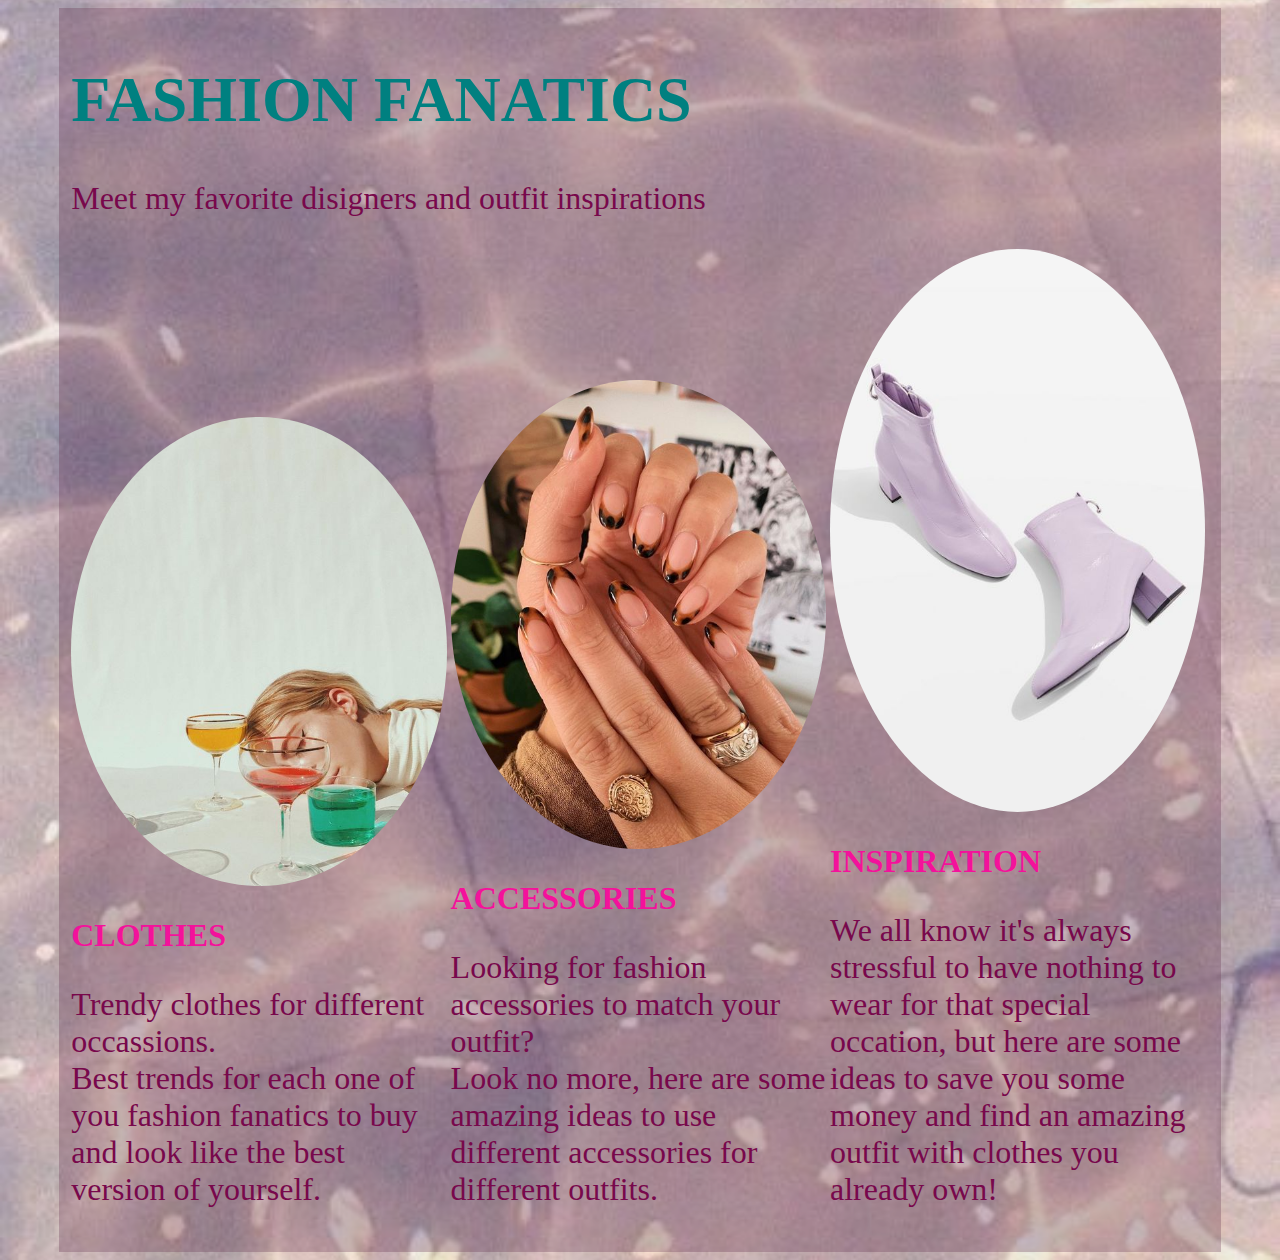
<file: index.html>
<!DOCTYPE html>
<html lang="en">
<head>
	<meta charset="UTF-8">
	<title>fashion.com - Home</title>
	<link rel="stylesheet" href="style.css">
	<link href="https://fonts.googleapis.com/css?family=Abril+Fatface&display=swap" rel="stylesheet">
</head>
<body>
	<div id="main">
		<h1>FASHION FANATICS</h1>
		<p class="tagline"> Meet my favorite disigners and outfit inspirations </p>
		<section>
			<div class="article"> 
				<a href="https://www.instyle.com/fashion/clothing" target="_blank" >
				<img src="fashion.jpg" alt="">
				</a>
				<h2>Clothes</h2>
				<p>Trendy clothes for different occassions.<br> Best trends for each one of you fashion fanatics to buy and look like the best version of yourself. </p>
			</div>
			<div class="article">
				<a href="https://www.thetrendspotter.net/accessories-trends-2020/" target="_blank">
				 <img src="accessories.jpg" alt="">
				 </a>
				 <h2>Accessories</h2>
				<p>Looking for fashion accessories to match your outfit? <br>Look no more, here are some amazing ideas to use different accessories for different outfits.</p>
			</div>
			<div class="article">
			<a href="https://www.pinterest.es/naushin/daily-outfit-inspiration/" target="_blank">
				<img src="inspiration.jpg" alt="">
				</a>
				<h2>Inspiration</h2>
				<p>We all know it's always stressful to have nothing to wear for that special occation, but here are some ideas to save you some money and find an amazing outfit with clothes you already own!</p>
			</div>
		</section>
	</div>
	<!-- Global site tag (gtag.js) - Google Analytics -->
<script async src="https://www.googletagmanager.com/gtag/js?id=UA-161732153-1"></script>
<script>
  window.dataLayer = window.dataLayer || [];
  function gtag(){dataLayer.push(arguments);}
  gtag('js', new Date());

  gtag('config', 'UA-161732153-1');
</script>

</body>
</html>
<!-- Hotjar Tracking Code for https://unruffled-babbage-c9c620.netlify.com -->
<script>
    (function(h,o,t,j,a,r){
        h.hj=h.hj||function(){(h.hj.q=h.hj.q||[]).push(arguments)};
        h._hjSettings={hjid:1743046,hjsv:6};
        a=o.getElementsByTagName('head')[0];
        r=o.createElement('script');r.async=1;
        r.src=t+h._hjSettings.hjid+j+h._hjSettings.hjsv;
        a.appendChild(r);
    })(window,document,'https://static.hotjar.com/c/hotjar-','.js?sv=');
</script>
</file>
<file: style.css>
html{
	margin: 0;
	padding: 0;
	font-family: font-family: 'Abril Fatface', cursive;
}
body{
	background: url(designer.jpg) no-repeat center center fixed;
	background-size: cover;
}
#main{/*selector de id*/
	width: 90%;
	height: 100%;
	margin: 0 auto;
	padding: 12px;
	background: rgba(100,50,80,0.3);/* red, green, blue, alpha*/
}
h1{
	color: teal; /*hex color, adobe color*/
	text-transform: uppercase;
	font-size: 64px;
}

h2{
    color: #F3129B;/*hex color, adobe color*/
	text-transform: uppercase;
	font-size: 32px;
}
p{
	color: #78084C;
	font-size: 32px;
}
img{
	width: 100%;
	max-width: 100%;
	border-radius: 50%;
}
.tagline {

}

.article{
	width: 33%;
	display: inline-block;
}
section{
}
</file>
